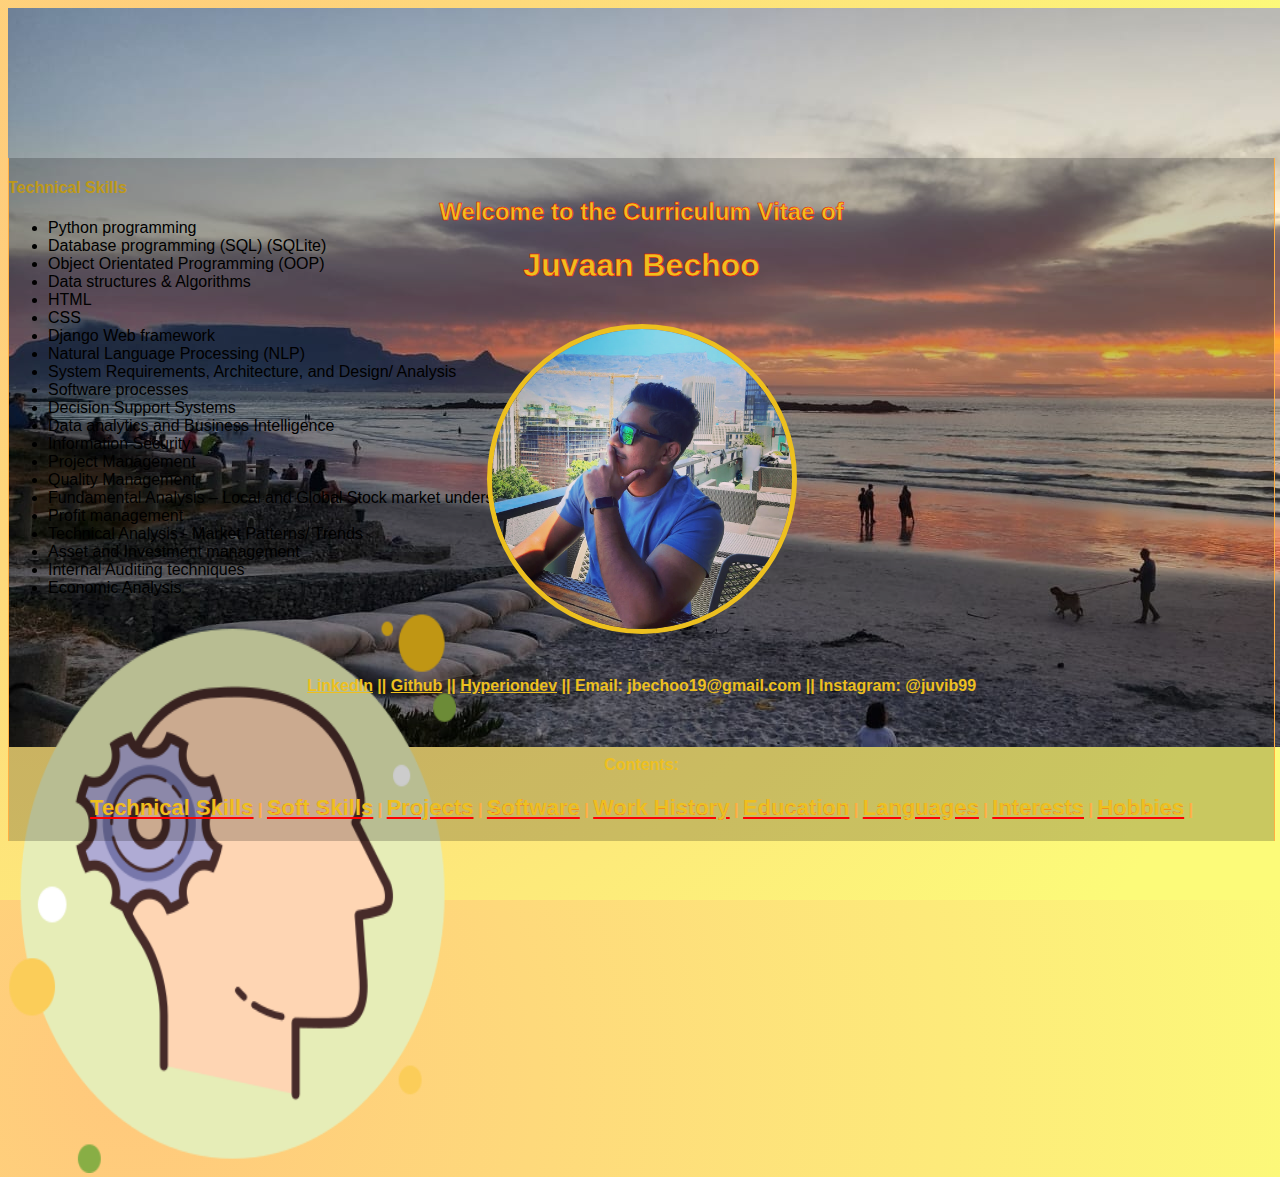
<file: index.html>
<!DOCTYPE html>
<html lang="en">

<head>
    <meta charset="UTF-8">
    <meta name="viewport" content="width=device-width, initial-scale=1">
    <title>CV of Juvaan Bechoo</title>

    <link href="https://cdn.jsdelivr.net/npm/bootstrap@5.3.2/dist/css/bootstrap.min.css" rel="stylesheet" integrity="sha384-T3c6CoIi6uLrA9TneNEoa7RxnatzjcDSCmG1MXxSR1GAsXEV/Dwwykc2MPK8M2HN" crossorigin="anonymous">

    <link rel="stylesheet" href="istyle.css">
</head>

<body>

    <header>
        <div class="container-fluid p-0">
            <div class="row">
                <div class="col-md-12 position-relative">
                    <div class="bg-image" style="max-height: 150px;">
                        <img src="table.jpg" alt="bg-image" class="img-fluid w-100">
                    </div>
                    
                    <div class="bg-text position-absolute top-0 start-50 translate-middle-x text-center text-white">
                        <h2 id="theHeading">Welcome to the Curriculum Vitae of</h2>
                        <h1>Juvaan Bechoo</h1>
                        <br>
                        
                            
                        <div class="my-image">
                            <img src="JB3.jpg" alt="my-image" style="width: 300px; height: 250;">
                        </div>

                        <br><br>
                        
                        <h4 style="color: #edc01f;">
                            <a href="https://www.linkedin.com/in/juvaan-bechoo-3979a6182" target="_blank" style="color: #edc01f;">LinkedIn</a> || 
                            <a href="https://github.com/JuviB" target="_blank" style="color: #edc01f;">Github</a> || 
                            <a href="https://www.hyperiondev.com/portfolio/JB23060009000/" target="_blank" style="color: #edc01f;">Hyperiondev</a> || 
                            <strong>Email:</strong> jbechoo19@gmail.com || <strong>Instagram:</strong> @juvib99</a></h4>
                        <br>
                        

                        <h4>Contents:</h4>
                        <nav>
                            <a href="#technicalskills">Technical Skills</a> |
                            <a href="#softskills">Soft Skills</a> |
                            <a href="#projects">Projects</a> |
                            <a href="#software">Software</a> |
                            <a href="#workhistory">Work History</a> |
                            <a href="#education">Education</a> |
                            <a href="#languages">Languages</a> |
                            <a href="#interests">Interests</a> |
                            <a href="#hobbies">Hobbies</a> |
                        </nav>
                    </div>
                </div>
            </div>
        </div>
    </header>

<main>  
    <div class="row">
        <div class="col-md-7">
            <h4>Technical Skills</h4>

            <p>
                <ul>
                    <li>Python programming</li>
                    <li>Database programming (SQL) (SQLite)</li>
                    <li>Object Orientated Programming (OOP)</li>
                    <li>Data structures & Algorithms</li>
                    <li>HTML</li>
                    <li>CSS</li>
                    <li>Django Web framework</li>
                    <li>Natural Language Processing (NLP)</li>
                    <li>System Requirements, Architecture, and Design/ Analysis</li>
                    <li>Software processes</li>
                    <li>Decision Support Systems</li>
                    <li>Data analytics and Business Intelligence</li>
                    <li>Information Security</li>
                    <li>Project Management</li>
                    <li>Quality Management</li>
                    <li>Fundamental Analysis – Local and Global Stock market understanding</li>
                    <li>Profit management</li>
                    <li>Technical Analysis - Market Patterns/ Trends</li>
                    <li>Asset and Investment management</li>
                    <li>Internal Auditing techniques</li>
                    <li>Economic Analysis</li>
                </ul>
            </p>
        </div>
    
        <div class="col-md-5">
            <img id="technical"
            src="technical.png" alt="technical" width="448" height="560">
        </div>
    </div>

</main>

</body>

</html>
</file>
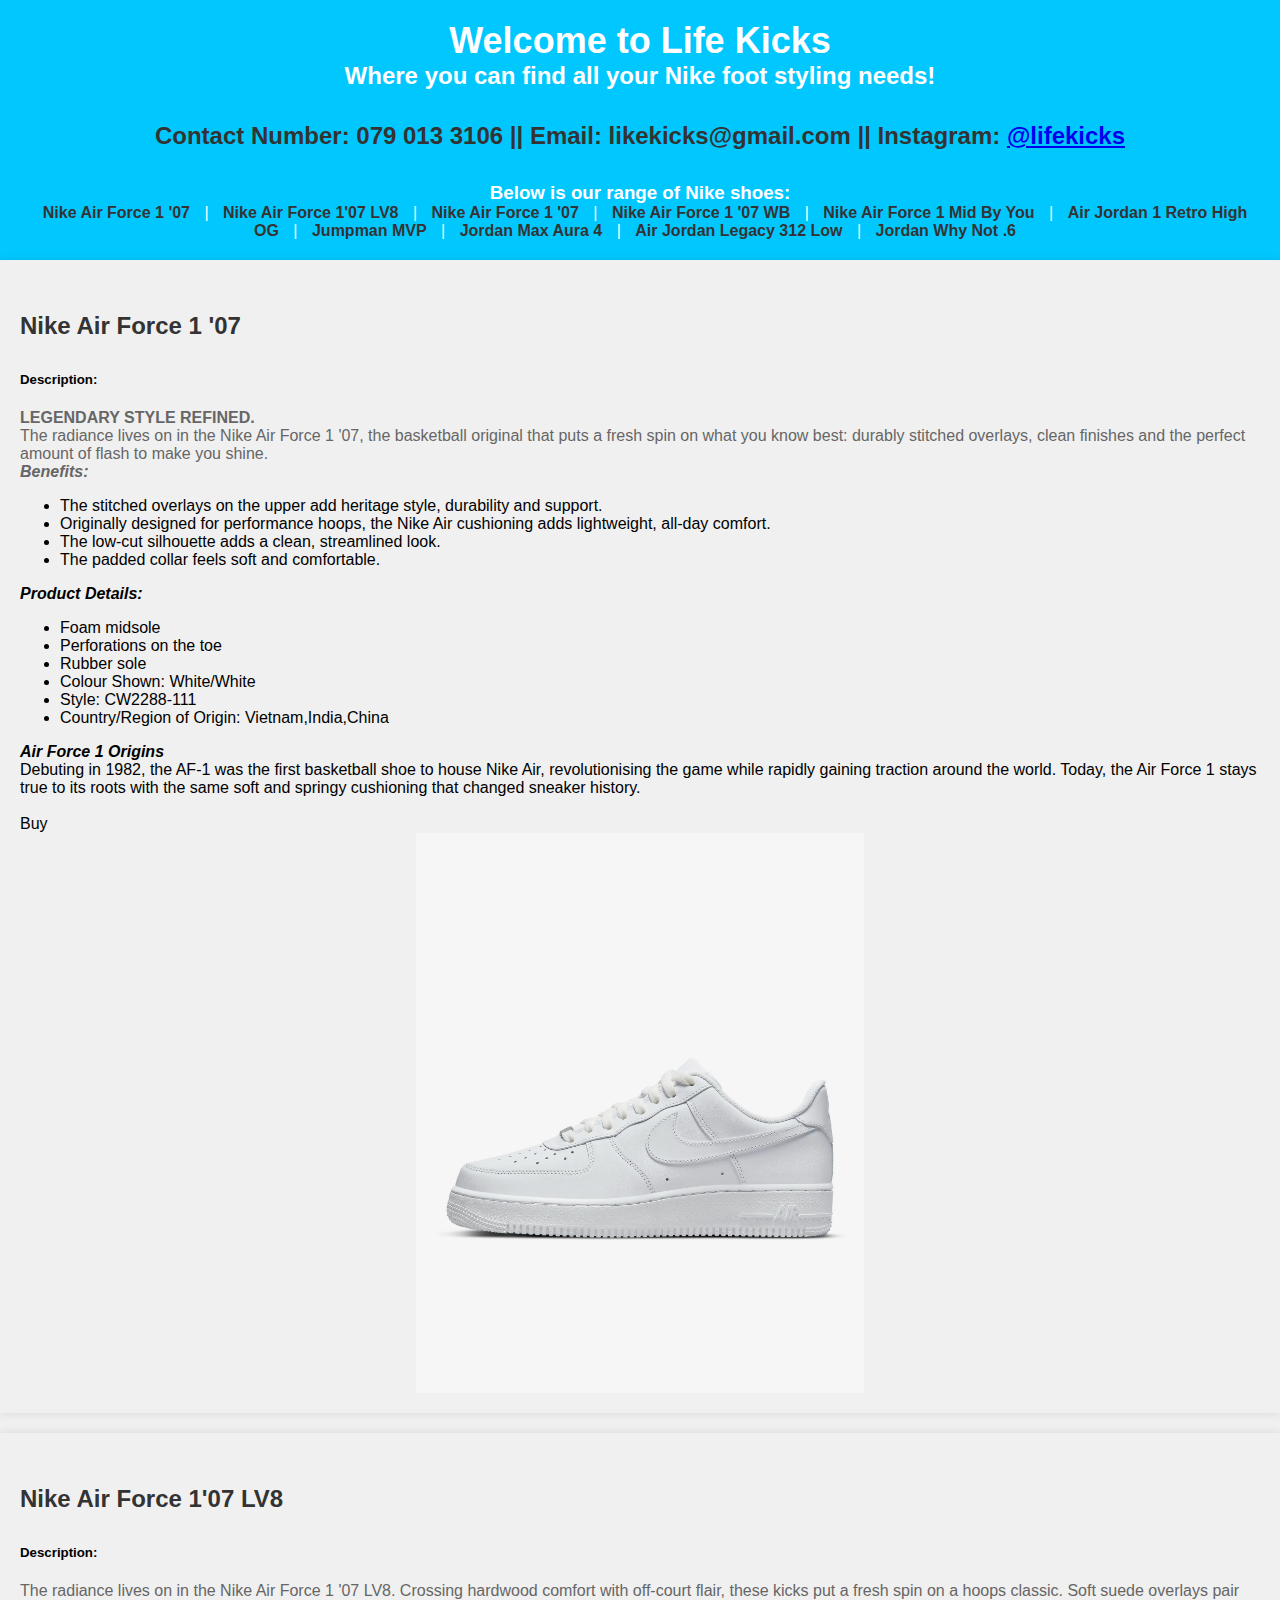
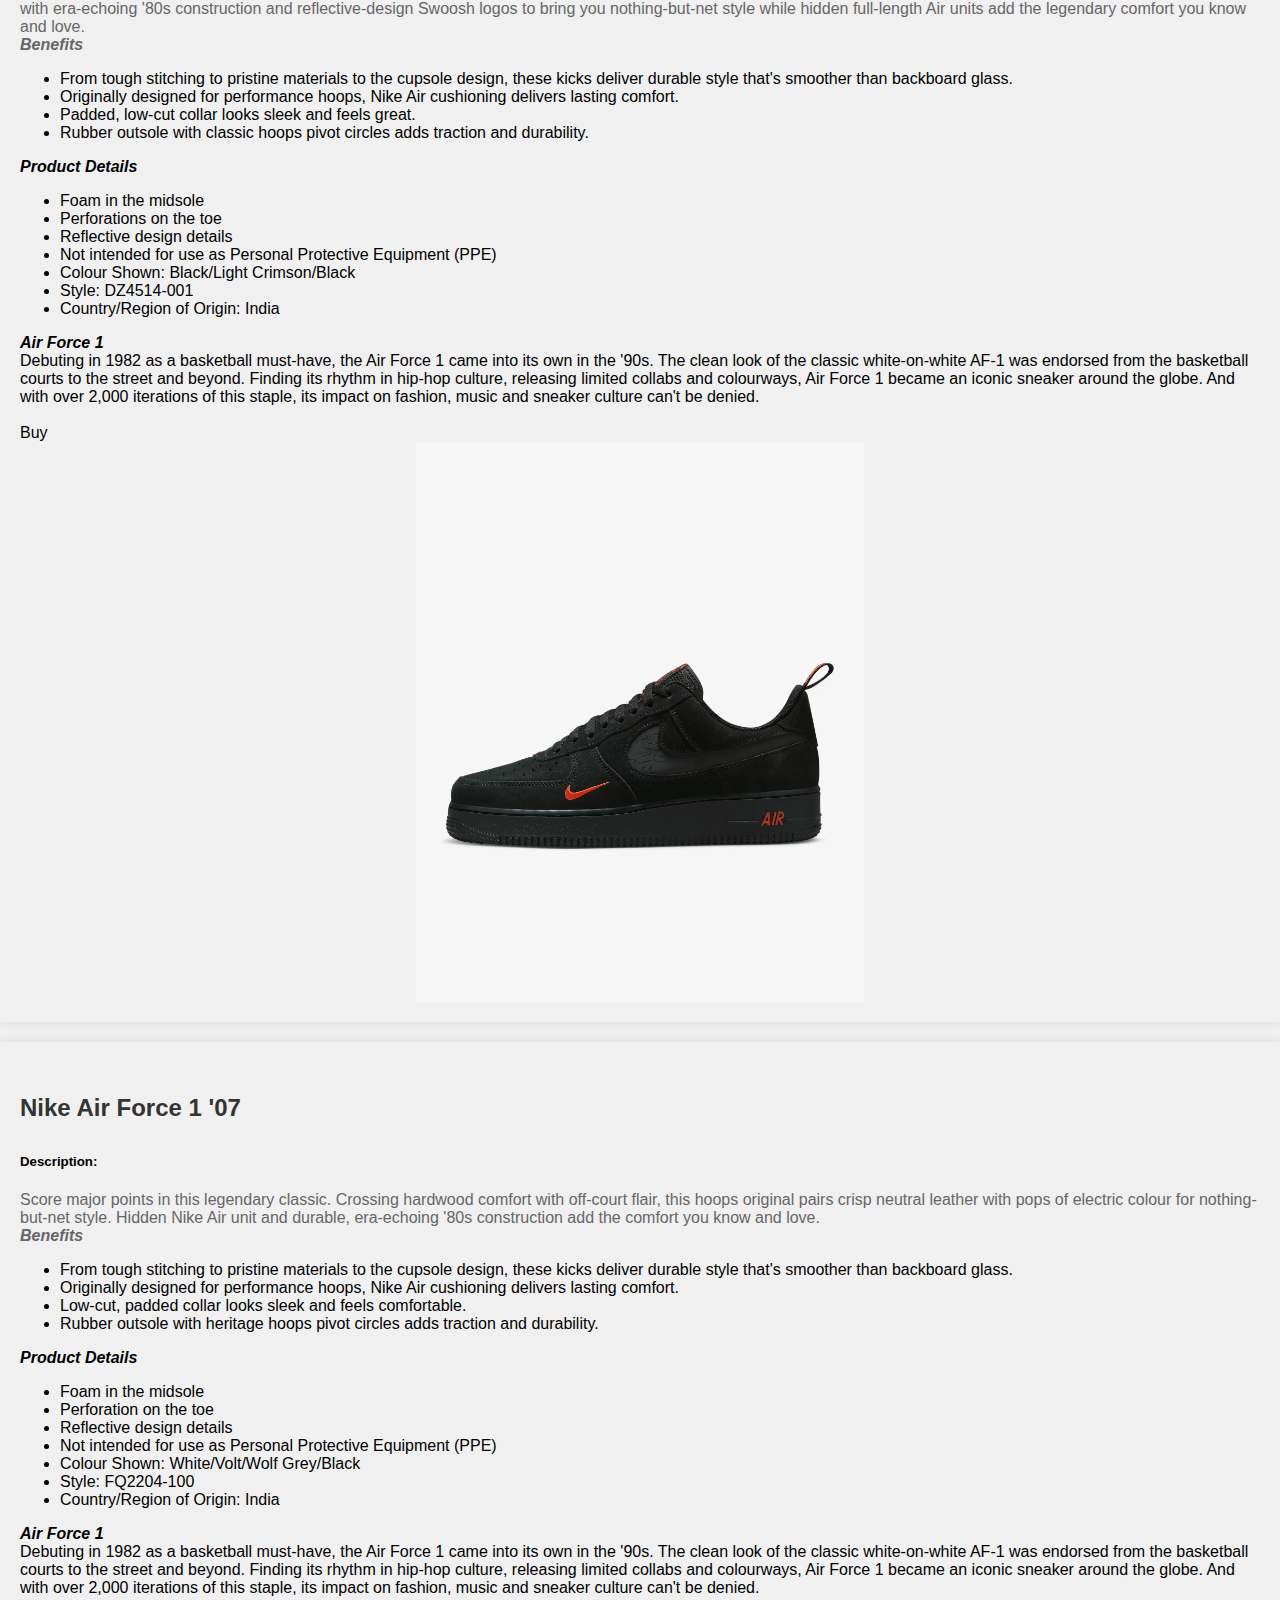
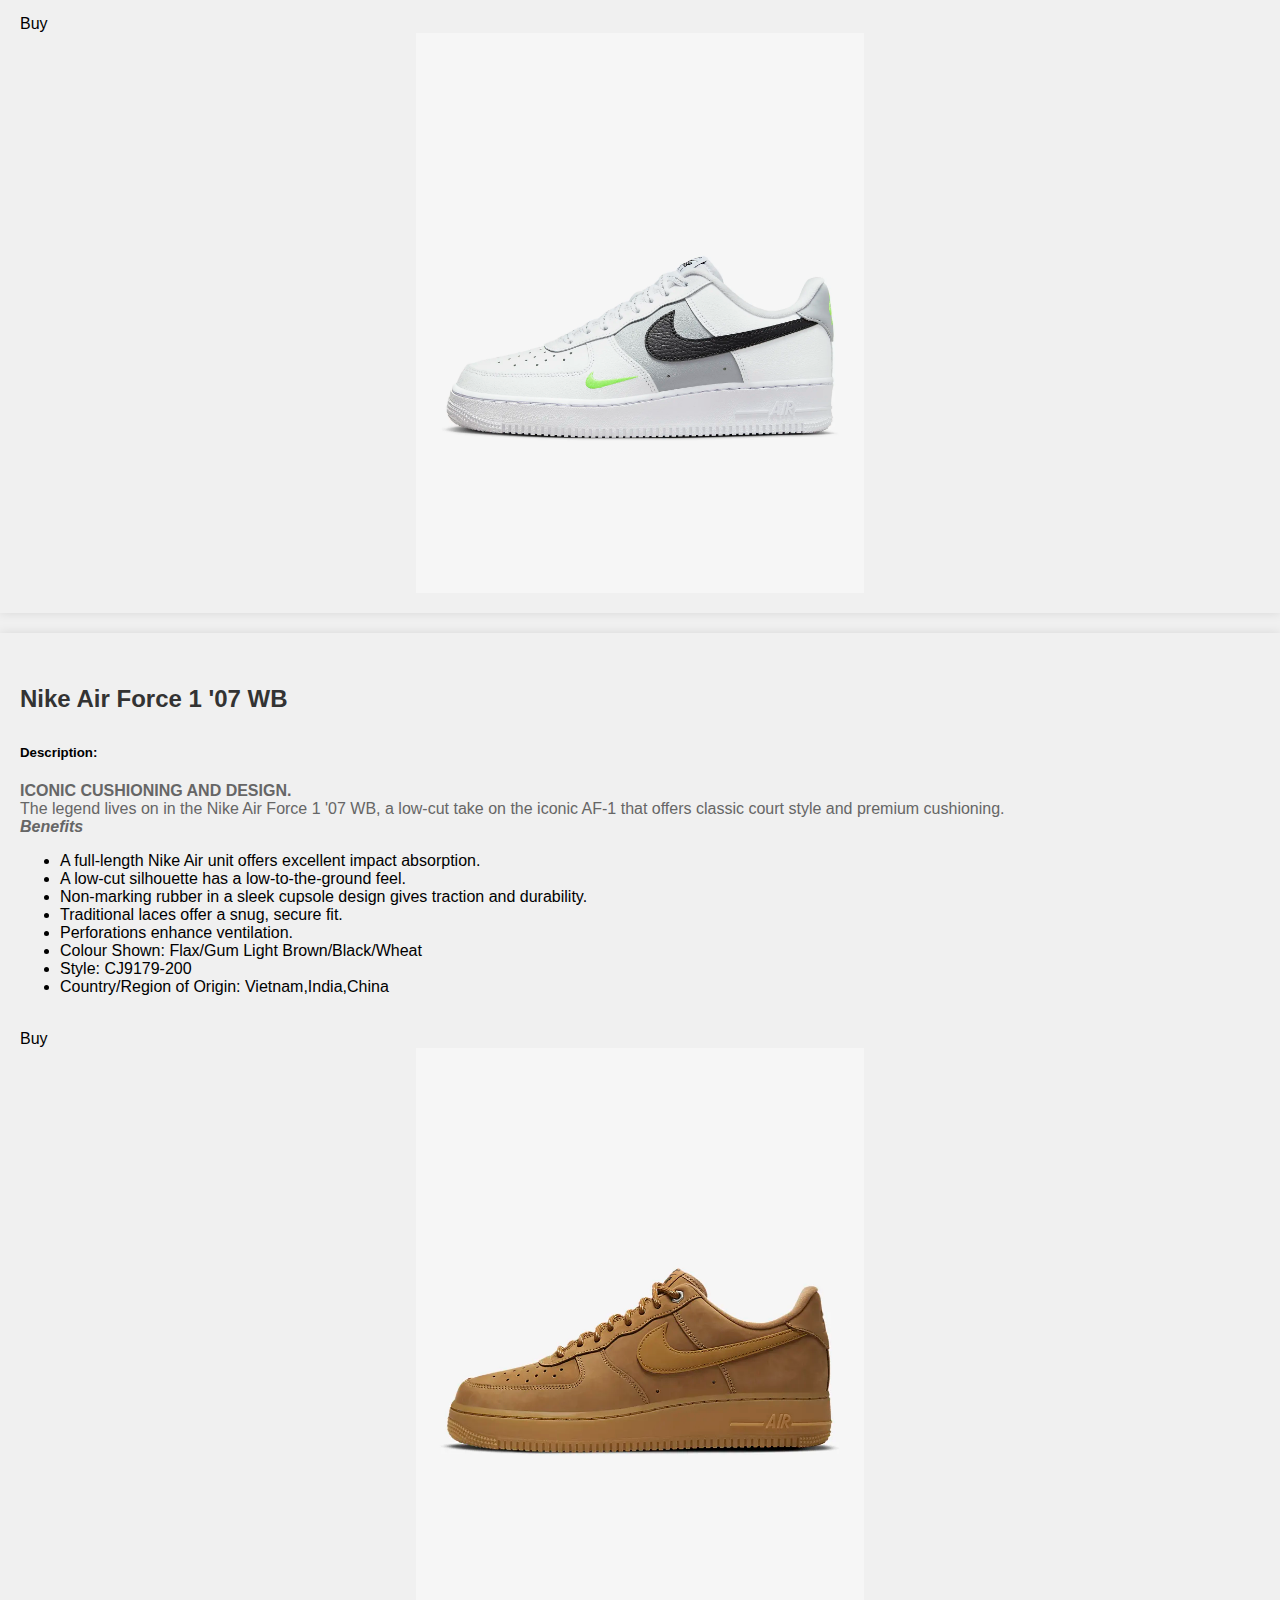
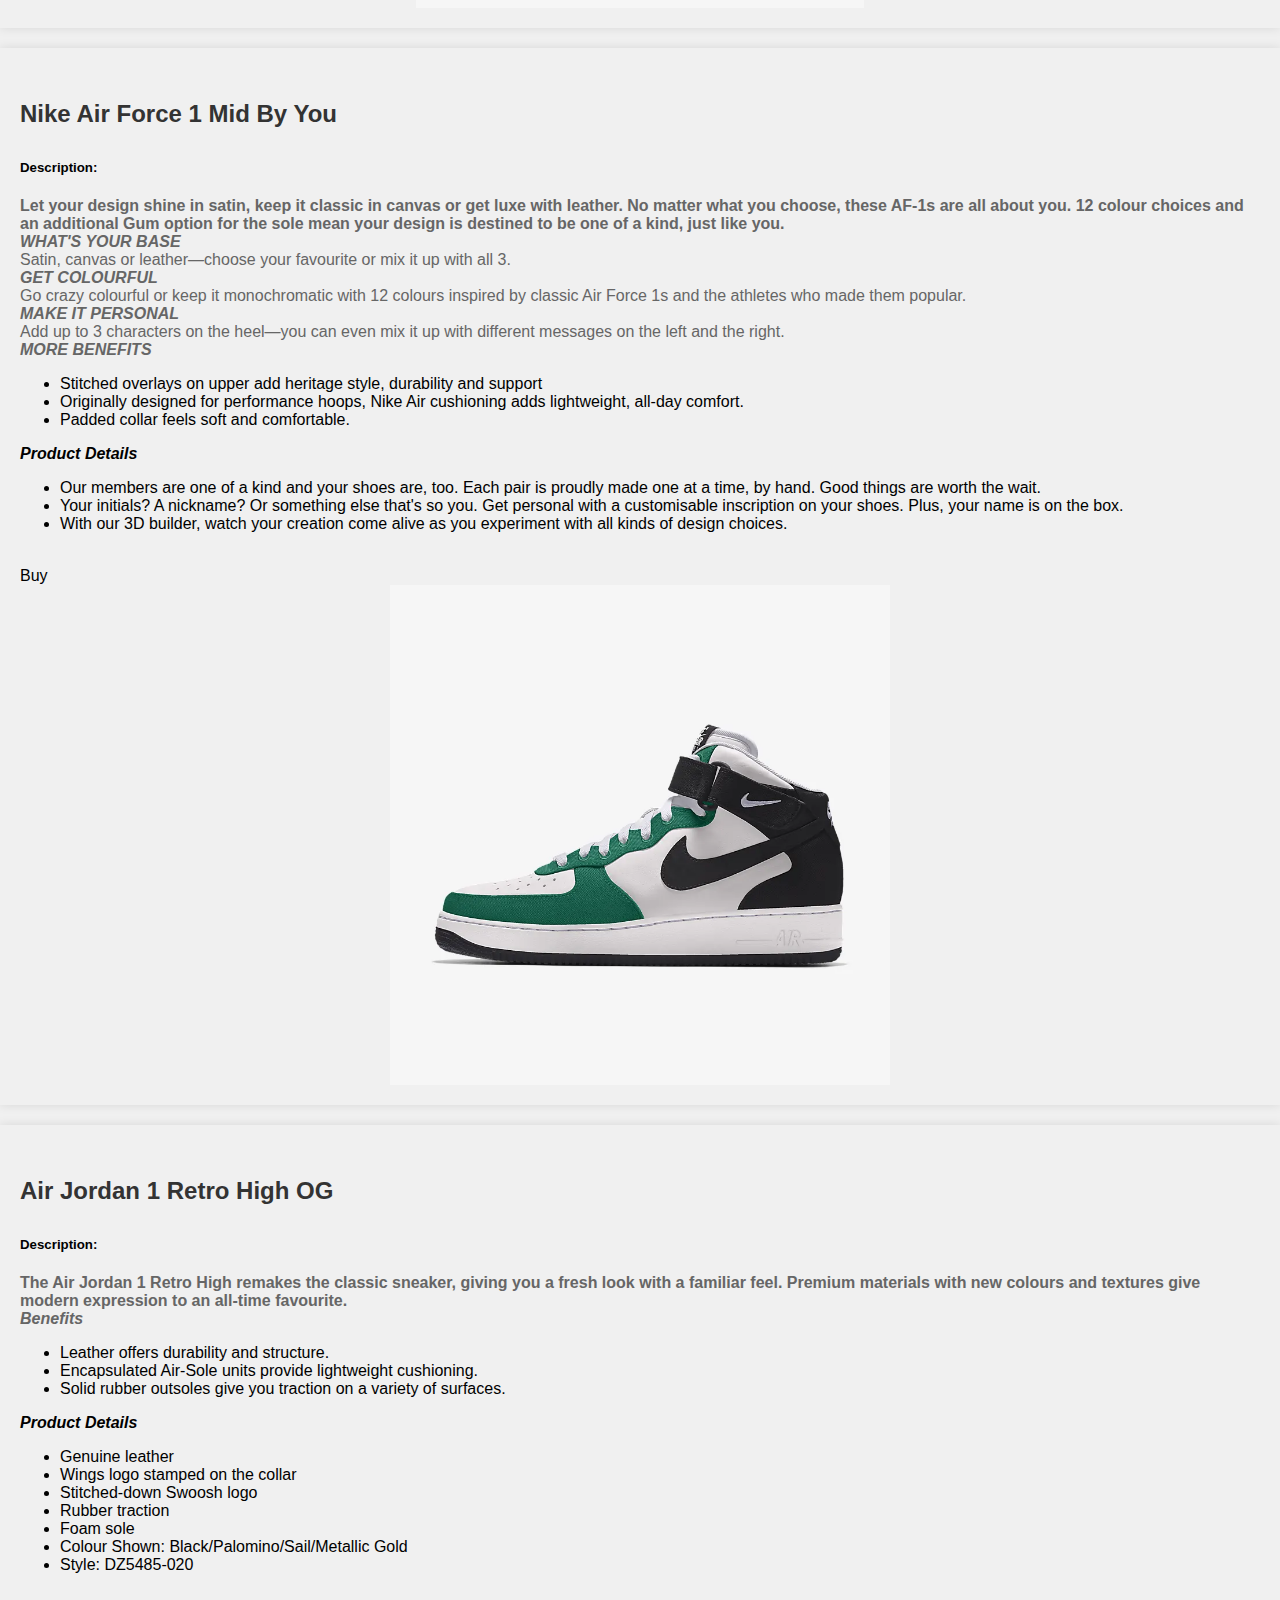
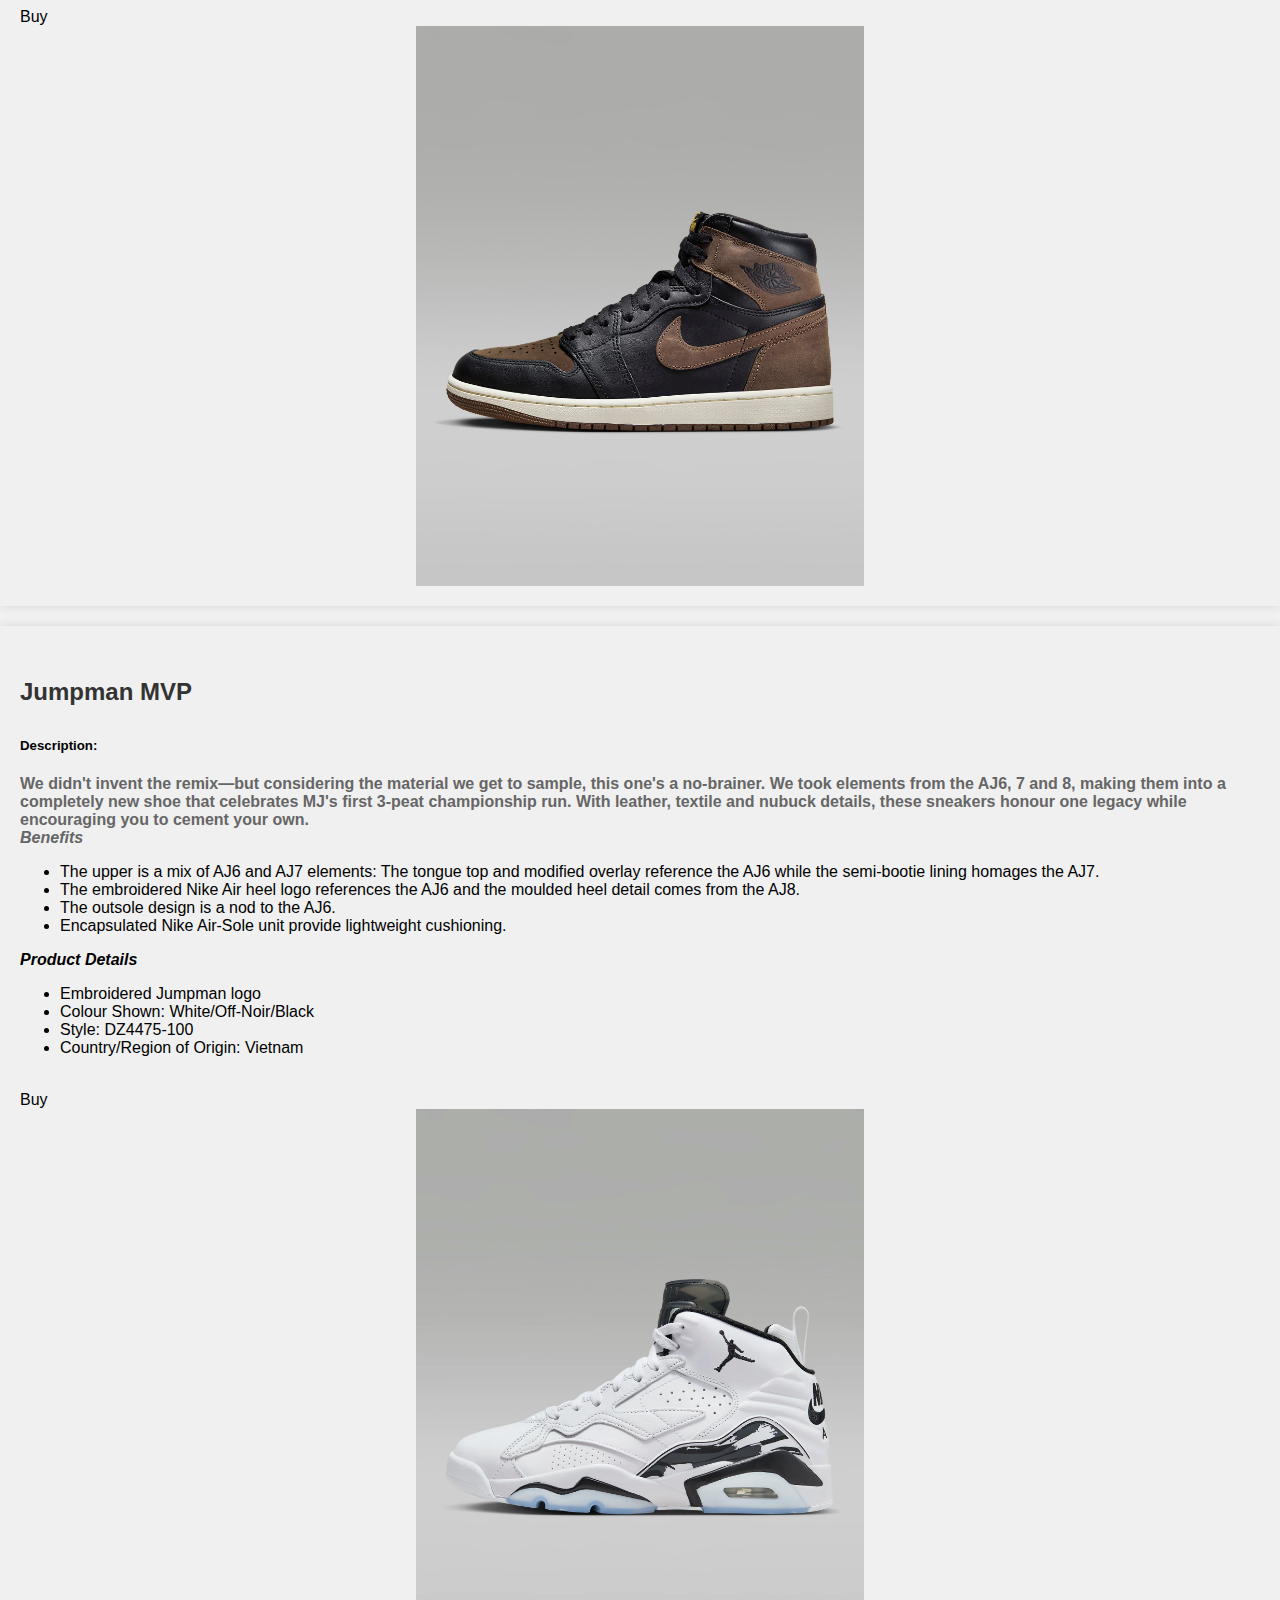
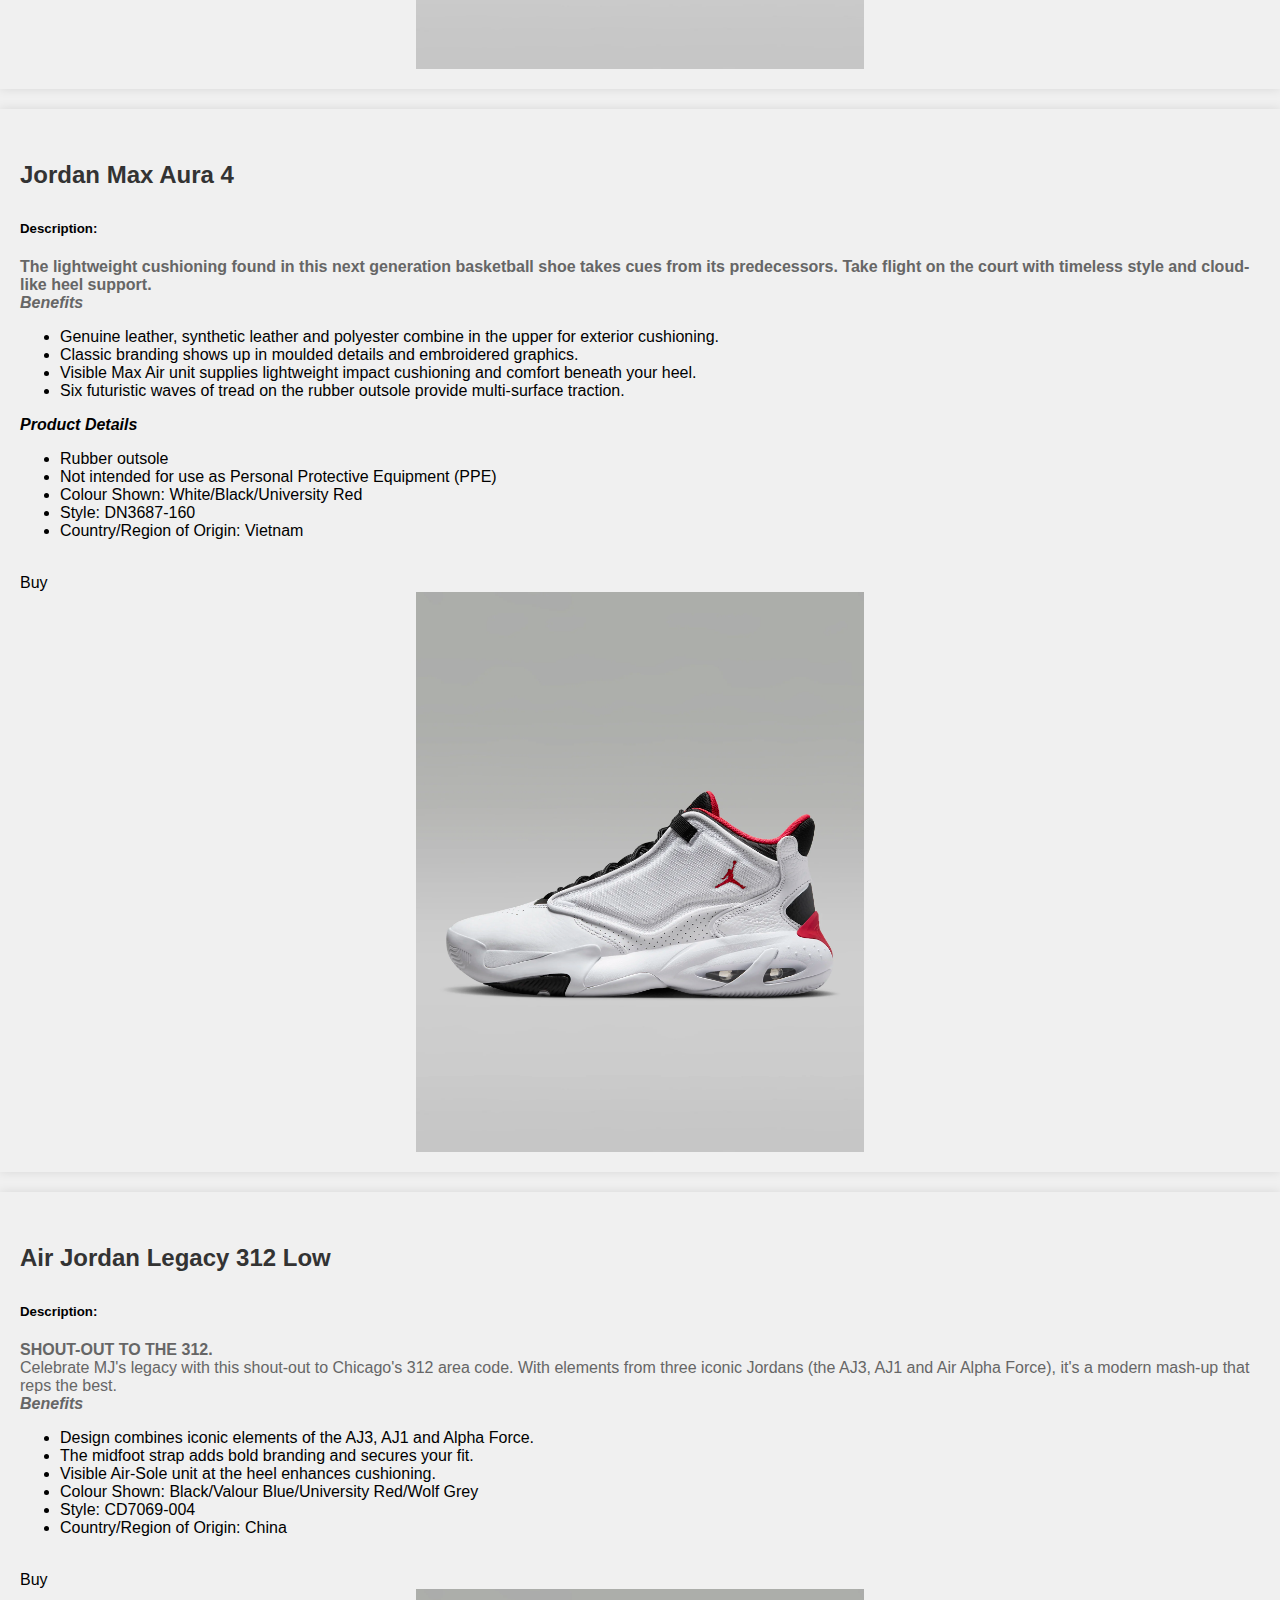
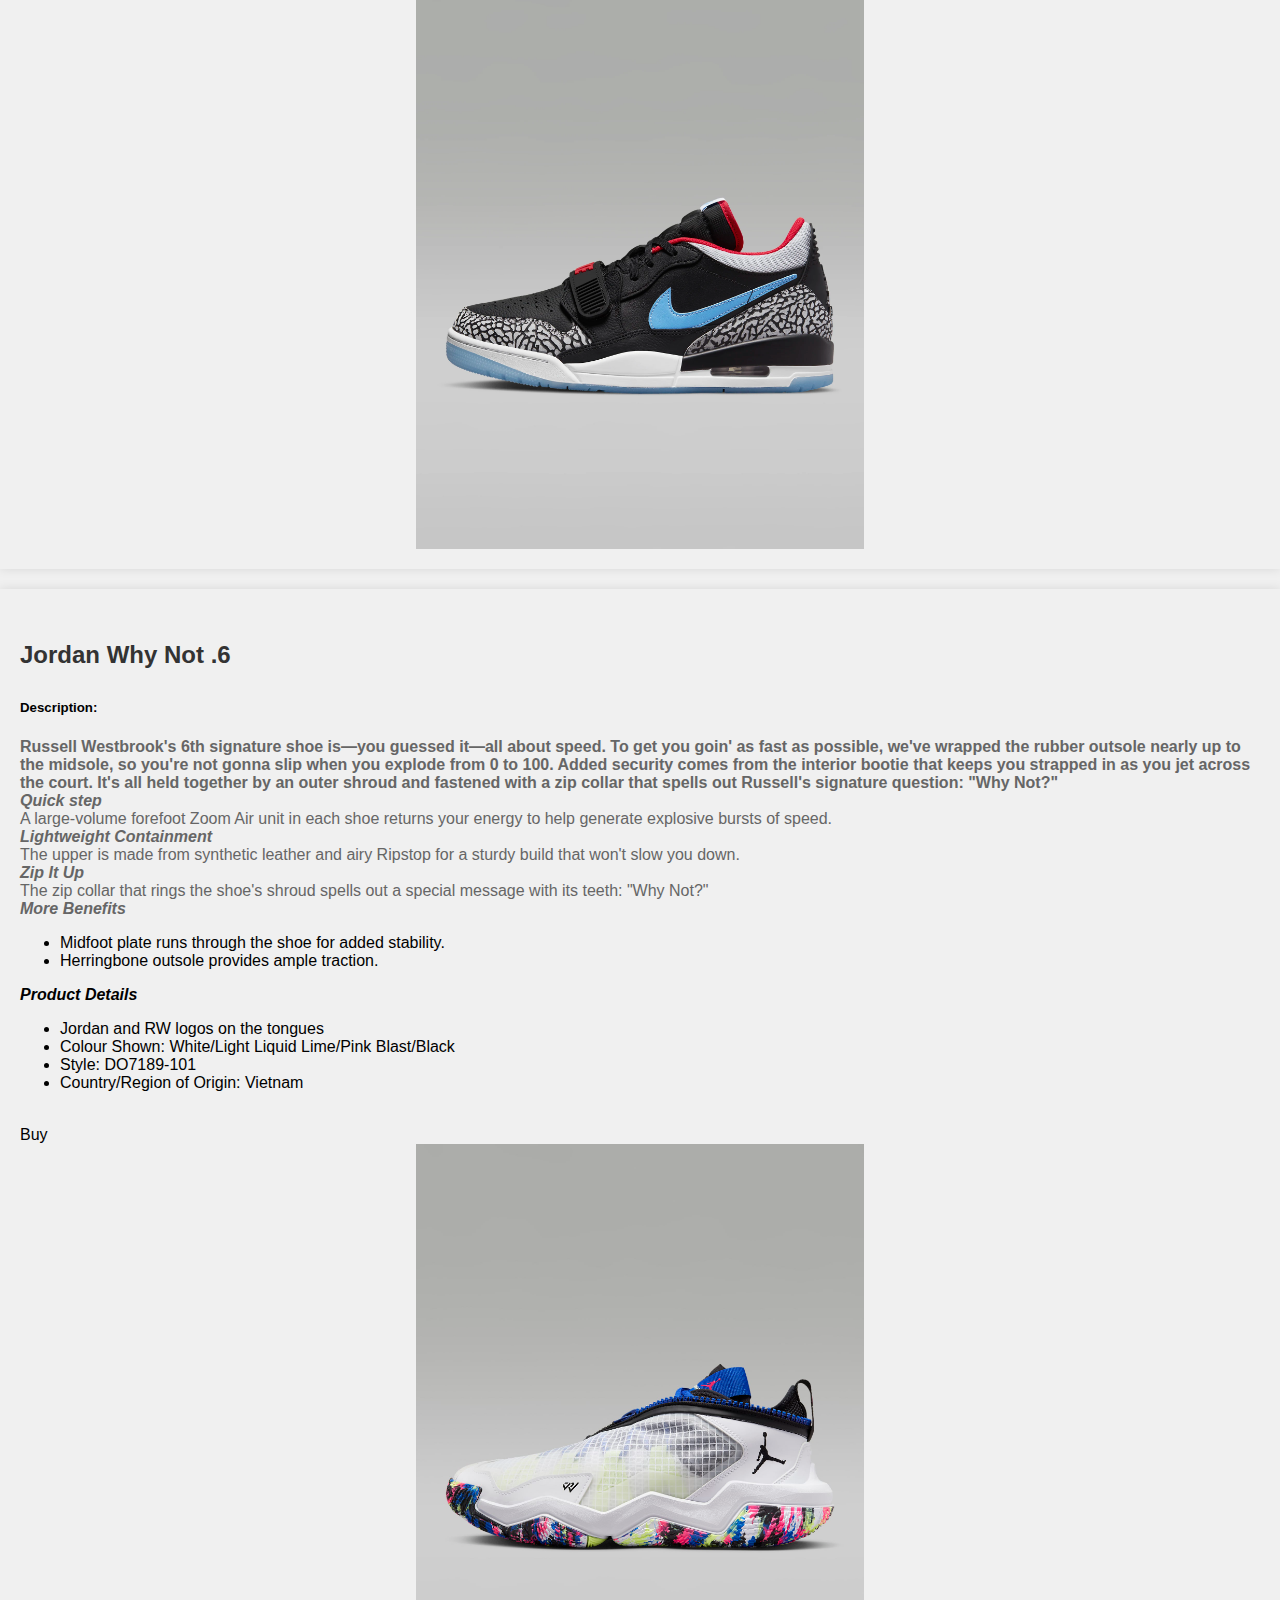
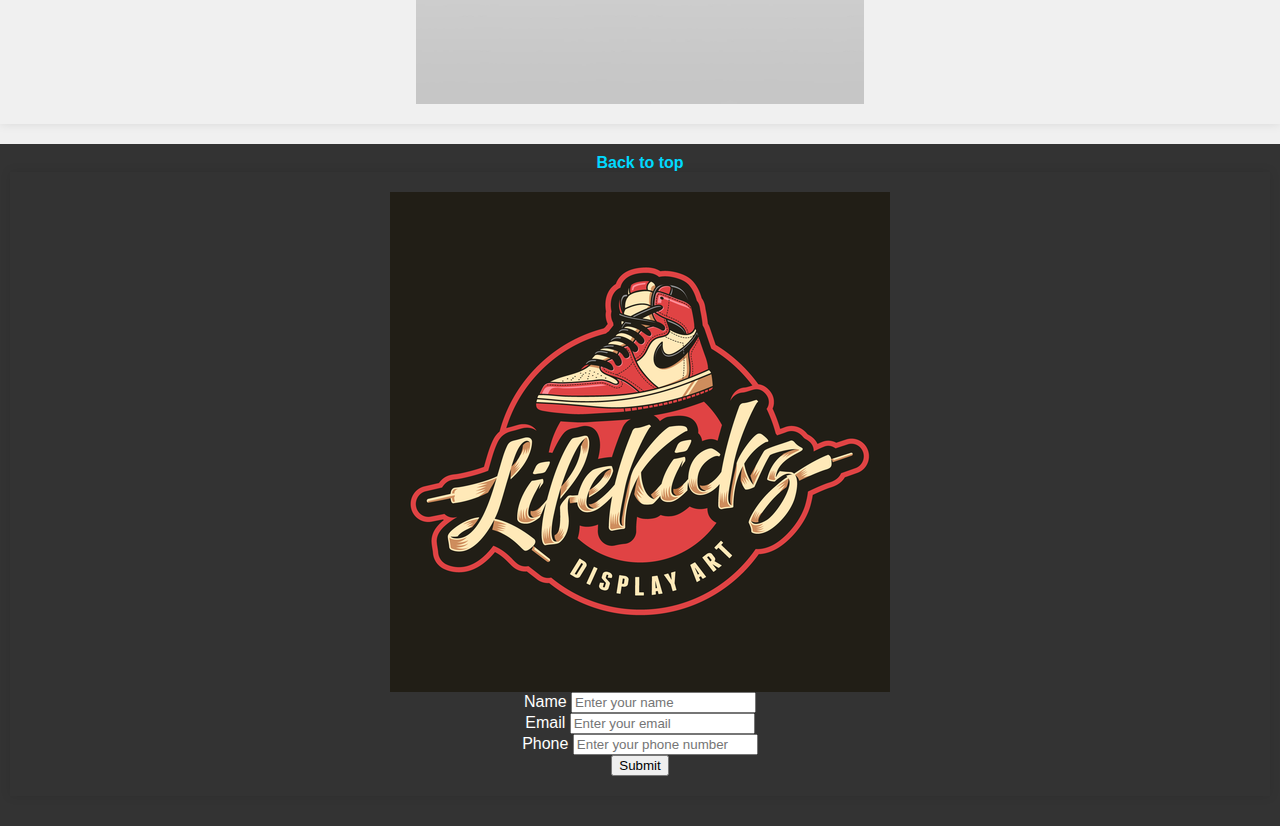
<file: Shoe shop/online_shop.html>
<!DOCTYPE html>

<html>

<head>
    <meta charset="UTF-8">

    <title>Life Kicks</title>

    <link href="https://cdn.jsdelivr.net/npm/bootstrap@5.3.2/dist/css/bootstrap.min.css" rel="stylesheet" integrity="sha384-T3c6CoIi6uLrA9TneNEoa7RxnatzjcDSCmG1MXxSR1GAsXEV/Dwwykc2MPK8M2HN" crossorigin="anonymous">
    
    <link rel="stylesheet" href="mystyle.css">
</head>

<body>

    <header>
        <h1 id="theHeading">Welcome to Life Kicks</h1>

        <h2>Where you can find all your Nike foot styling needs!</h2>
        
        <h4><strong>Contact Number:</strong> 079 013 3106 || <strong>Email:</strong> likekicks@gmail.com || <strong>Instagram:</strong> <a href="https://www.instagram.com/accounts/login/?hl=en" target="_blank" > @lifekicks </a></h4>
        
        <h3>Below is our range of Nike shoes:</h3>

        <nav>
            <a href="#airforce1">Nike Air Force 1 '07</a> |
            <a href="#airforce2">Nike Air Force 1'07 LV8</a> |
            <a href="#airforce3">Nike Air Force 1 '07</a> |
            <a href="#airforce4">Nike Air Force 1 '07 WB</a> |
            <a href="#airforce5">Nike Air Force 1 Mid By You</a> |
            <a href="#jordans1">Air Jordan 1 Retro High OG</a> |
            <a href="#jordans2">Jumpman MVP</a> |
            <a href="#jordans3">Jordan Max Aura 4</a> |
            <a href="#jordans4">Air Jordan Legacy 312 Low</a> |
            <a href="#jordans5">Jordan Why Not .6</a>
        </nav>

    </header>

    <main>
    <div class="row">
        <div class="col-md-7">
            <h4>Nike Air Force 1 '07</h4>

            <h5>Description:</h5>

            <p>
                <b>LEGENDARY STYLE REFINED.</b>
                <br>
                The radiance lives on in the Nike Air Force 1 '07, the basketball original that puts a fresh spin on what you know best: durably stitched overlays, clean finishes and the perfect amount of flash to make you shine.
                <br>

                <b><em>Benefits:</em></b>
                <ul>
                    <li>The stitched overlays on the upper add heritage style, durability and support.</li>
                    <li>Originally designed for performance hoops, the Nike Air cushioning adds lightweight, all-day comfort.</li>
                    <li>The low-cut silhouette adds a clean, streamlined look.</li>
                    <li>The padded collar feels soft and comfortable.</li>
                </ul>
                
                <b><em>Product Details:</em></b>
                <ul>
                    <li>Foam midsole</li>
                    <li>Perforations on the toe</li>
                    <li>Rubber sole</li>
                    <li>Colour Shown: White/White</li>
                    <li>Style: CW2288-111</li>
                    <li>Country/Region of Origin: Vietnam,India,China</li>
                </ul>

                <b><em>Air Force 1 Origins</em></b>
                <br>
                Debuting in 1982, the AF-1 was the first basketball shoe to house Nike Air, revolutionising the game while rapidly gaining traction around the world. Today, the Air Force 1 stays true to its roots with the same soft and springy cushioning that changed sneaker history.
            </p>

            <br>
            <a class="btn btn-primary btn-block buy-button">Buy </a>
        </div>
        
        <div class="col-md-5">
            <img id="airforce1"
            src="Nike Air Force 1'07.jpg" alt="airforce1" width="448" height="560">
        </div>
    </div>

    <div class="row">
        <div class="col-md-7">
            <h4>Nike Air Force 1'07 LV8</h4>

            <h5>Description:</h5>

            <p>
                The radiance lives on in the Nike Air Force 1 '07 LV8. Crossing hardwood comfort with off-court flair, these kicks put a fresh spin on a hoops classic. Soft suede overlays pair with era-echoing '80s construction and reflective-design Swoosh logos to bring you nothing-but-net style while hidden full-length Air units add the legendary comfort you know and love.
                <br>

                <b><em>Benefits</em></b>
                <ul>
                    <li>From tough stitching to pristine materials to the cupsole design, these kicks deliver durable style that's smoother than backboard glass.</li>
                    <li>Originally designed for performance hoops, Nike Air cushioning delivers lasting comfort.</li>
                    <li>Padded, low-cut collar looks sleek and feels great.</li>
                    <li>Rubber outsole with classic hoops pivot circles adds traction and durability.</li>
                </ul>

                <b><em>Product Details</em></b>
                <ul>
                    <li>Foam in the midsole</li>
                    <li>Perforations on the toe</li>
                    <li>Reflective design details</li>
                    <li>Not intended for use as Personal Protective Equipment (PPE)</li>
                    <li>Colour Shown: Black/Light Crimson/Black</li>
                    <li>Style: DZ4514-001</li>
                    <li>Country/Region of Origin: India</li>
                </ul>
                

                <b><em>Air Force 1</em></b>
                <br>
                Debuting in 1982 as a basketball must-have, the Air Force 1 came into its own in the '90s. The clean look of the classic white-on-white AF-1 was endorsed from the basketball courts to the street and beyond. Finding its rhythm in hip-hop culture, releasing limited collabs and colourways, Air Force 1 became an iconic sneaker around the globe. And with over 2,000 iterations of this staple, its impact on fashion, music and sneaker culture can't be denied.
            </p>

            <br>
            <a class="btn btn-primary btn-block buy-button">Buy </a>
        </div>
    
        <div class="col-md-5">
            <img id="airforce2"
            src="Nike Air Force 1'07 LV8.jpg" alt="airforce2" width="448" height="560">
        </div>
    </div>

    <div class="row">
        <div class="col-md-7">
            <h4>Nike Air Force 1 '07</h4>

            <h5>Description:</h5>
            
            <p>
                Score major points in this legendary classic. Crossing hardwood comfort with off-court flair, this hoops original pairs crisp neutral leather with pops of electric colour for nothing-but-net style. Hidden Nike Air unit and durable, era-echoing '80s construction add the comfort you know and love.
                <br>

                <b><em>Benefits</em></b>
                <ul>
                    <li>From tough stitching to pristine materials to the cupsole design, these kicks deliver durable style that's smoother than backboard glass.</li>
                    <li>Originally designed for performance hoops, Nike Air cushioning delivers lasting comfort.</li>
                    <li>Low-cut, padded collar looks sleek and feels comfortable.</li>
                    <li>Rubber outsole with heritage hoops pivot circles adds traction and durability.</li>
                </ul>
                
                <b><em>Product Details</em></b>
                <ul>
                    <li>Foam in the midsole</li>
                    <li>Perforation on the toe</li>
                    <li>Reflective design details</li>
                    <li>Not intended for use as Personal Protective Equipment (PPE)</li>
                    <li>Colour Shown: White/Volt/Wolf Grey/Black</li>
                    <li>Style: FQ2204-100</li>
                    <li>Country/Region of Origin: India</li>
                </ul>

                <b><em>Air Force 1</em></b>
                <br>
                Debuting in 1982 as a basketball must-have, the Air Force 1 came into its own in the '90s. The clean look of the classic white-on-white AF-1 was endorsed from the basketball courts to the street and beyond. Finding its rhythm in hip-hop culture, releasing limited collabs and colourways, Air Force 1 became an iconic sneaker around the globe. And with over 2,000 iterations of this staple, its impact on fashion, music and sneaker culture can't be denied.
            </p>

            <br>
            <a class="btn btn-primary btn-block buy-button">Buy </a>
        </div>
    
        <div class="col-md-5">
            <img id="airforce3"
            src="Nike Air Force 1 '07.jpg" alt="airforce3" width="448" height="560">
        </div>
    </div>

    <div class="row">
        <div class="col-md-7">
            <h4>Nike Air Force 1 '07 WB</h4>

            <h5>Description:</h5>
            
            <p>
                <b>ICONIC CUSHIONING AND DESIGN.</b>
                <br>
                The legend lives on in the Nike Air Force 1 '07 WB, a low-cut take on the iconic AF-1 that offers classic court style and premium cushioning.
                <br>

                <b><em>Benefits</em></b>
                <ul>
                    <li>A full-length Nike Air unit offers excellent impact absorption.</li>
                    <li>A low-cut silhouette has a low-to-the-ground feel.</li>
                    <li>Non-marking rubber in a sleek cupsole design gives traction and durability.</li>
                    <li>Traditional laces offer a snug, secure fit.</li>
                    <li>Perforations enhance ventilation.</li>
                    <li>Colour Shown: Flax/Gum Light Brown/Black/Wheat</li>
                    <li>Style: CJ9179-200</li>
                    <li>Country/Region of Origin: Vietnam,India,China</li>
                </ul>
            </p>

            <br>
            <a class="btn btn-primary btn-block buy-button">Buy </a>
        </div>
    
        <div class="col-md-5">
            <img id="airforce4"
            src="Nike Air Force 1 '07 WB.jpg" alt="airforce4" width="448" height="560">
        </div>
    </div>
    
    <div class="row">
        <div class="col-md-7">
            <h4>Nike Air Force 1 Mid By You</h4>

            <h5>Description:</h5>
            
            <p>
                <b>Let your design shine in satin, keep it classic in canvas or get luxe with leather. No matter what you choose, these AF-1s are all about you. 12 colour choices and an additional Gum option for the sole mean your design is destined to be one of a kind, just like you.</b>
                <br>

                <b><em>WHAT'S YOUR BASE</em></b>
                <br>
                Satin, canvas or leather—choose your favourite or mix it up with all 3.
                <br>

                <b><em>GET COLOURFUL</em></b>
                <br>
                Go crazy colourful or keep it monochromatic with 12 colours inspired by classic Air Force 1s and the athletes who made them popular.
                <br>
                <b><em>MAKE IT PERSONAL</em></b>
                <br>
                Add up to 3 characters on the heel—you can even mix it up with different messages on the left and the right.
                <br>
                <b><em>MORE BENEFITS</em></b>
                <ul>
                    <li>Stitched overlays on upper add heritage style, durability and support</li>
                    <li>Originally designed for performance hoops, Nike Air cushioning adds lightweight, all-day comfort.</li>
                    <li>Padded collar feels soft and comfortable.</li>
                </ul>
                
                <b><em>Product Details</em></b>
                <ul>
                    <li>Our members are one of a kind and your shoes are, too. Each pair is proudly made one at a time, by hand. Good things are worth the wait.</li>
                    <li>Your initials? A nickname? Or something else that's so you. Get personal with a customisable inscription on your shoes. Plus, your name is on the box.</li>
                    <li>With our 3D builder, watch your creation come alive as you experiment with all kinds of design choices.</li>
                </ul>
            </p>

            <br>
            <a class="btn btn-primary btn-block buy-button">Buy </a>
        </div>
    
        <div class="col-md-5">
            <img id="airforce5"
            src="Nike Air Force 1 Mid By You.jpg" alt="airforce5" width="500" height="500">
        </div>
    </div>

    <div class="row">
        <div class="col-md-7">
            <h4>Air Jordan 1 Retro High OG</h4>

            <h5>Description:</h5>
            
            <p>
                <b>The Air Jordan 1 Retro High remakes the classic sneaker, giving you a fresh look with a familiar feel. Premium materials with new colours and textures give modern expression to an all-time favourite.</b>
                <br>

                <b><em>Benefits</em></b>
                <ul>
                    <li>Leather offers durability and structure.</li>
                    <li>Encapsulated Air-Sole units provide lightweight cushioning.</li>
                    <li>Solid rubber outsoles give you traction on a variety of surfaces.</li>
                </ul>
    
                <b><em>Product Details</em></b>
                <ul>
                    <li>Genuine leather</li>
                    <li>Wings logo stamped on the collar</li>
                    <li>Stitched-down Swoosh logo</li>
                    <li>Rubber traction</li>
                    <li>Foam sole</li>
                    <li>Colour Shown: Black/Palomino/Sail/Metallic Gold</li>
                    <li>Style: DZ5485-020</li>
                </ul>
            </p>

            <br>
            <a class="btn btn-primary btn-block buy-button">Buy </a>
        </div>
    
        <div class="col-md-5">
            <img id="jordans1"
            src="Air Jordan 1 Retro High OG.jpg" alt="jordans1" width="448" height="560">
        </div>
    </div>

    <div class="row">
        <div class="col-md-7">
            <h4>Jumpman MVP</h4>

            <h5>Description:</h5>
            
            <p>
                <b>We didn't invent the remix—but considering the material we get to sample, this one's a no-brainer. We took elements from the AJ6, 7 and 8, making them into a completely new shoe that celebrates MJ's first 3-peat championship run. With leather, textile and nubuck details, these sneakers honour one legacy while encouraging you to cement your own.</b>
                <br>

                <b><em>Benefits</em></b>
                <ul>
                    <li>The upper is a mix of AJ6 and AJ7 elements: The tongue top and modified overlay reference the AJ6 while the semi-bootie lining homages the AJ7.</li>
                    <li>The embroidered Nike Air heel logo references the AJ6 and the moulded heel detail comes from the AJ8.</li>
                    <li>The outsole design is a nod to the AJ6.</li>
                    <li>Encapsulated Nike Air-Sole unit provide lightweight cushioning.</li>
                </ul>

                <b><em>Product Details</em></b>
                <ul>
                    <li>Embroidered Jumpman logo</li>
                    <li>Colour Shown: White/Off-Noir/Black</li>
                    <li>Style: DZ4475-100</li>
                    <li>Country/Region of Origin: Vietnam</li>
                </ul>
            </p>

            <br>
            <a class="btn btn-primary btn-block buy-button">Buy </a>
        </div>
    
        <div class="col-md-5">
            <img id="jordans2"
            src="Jumpman MVP.jpg" alt="jordans2" width="448" height="560">
        </div>
    </div>

    <div class="row">
        <div class="col-md-7">
            <h4>Jordan Max Aura 4</h4>

            <h5>Description:</h5>
            
            <p>
                <b>The lightweight cushioning found in this next generation basketball shoe takes cues from its predecessors. Take flight on the court with timeless style and cloud-like heel support.</b>
                <br>

                <b><em>Benefits</em></b>
                <ul>
                    <li>Genuine leather, synthetic leather and polyester combine in the upper for exterior cushioning.</li>
                    <li>Classic branding shows up in moulded details and embroidered graphics.</li>
                    <li>Visible Max Air unit supplies lightweight impact cushioning and comfort beneath your heel.</li>
                    <li>Six futuristic waves of tread on the rubber outsole provide multi-surface traction.</li>
                </ul>

                <b><em>Product Details</em></b>
                <ul>
                    <li>Rubber outsole</li>
                    <li>Not intended for use as Personal Protective Equipment (PPE)</li>
                    <li>Colour Shown: White/Black/University Red</li>
                    <li>Style: DN3687-160</li>
                    <li>Country/Region of Origin: Vietnam</li>
                </ul>
            </p>

            <br>
            <a class="btn btn-primary btn-block buy-button">Buy </a>
        </div>
    
        <div class="col-md-5">
            <img id="jordans3"
            src="Jordan Max Aura 4.jpg" alt="jordans3" width="448" height="560">
        </div>
    </div>

    <div class="row">
        <div class="col-md-7">
            <h4>Air Jordan Legacy 312 Low</h4>

            <h5>Description:</h5>
            
            <p>
                <b>SHOUT-OUT TO THE 312.</b>
                <br>
                Celebrate MJ's legacy with this shout-out to Chicago's 312 area code. With elements from three iconic Jordans (the AJ3, AJ1 and Air Alpha Force), it's a modern mash-up that reps the best.
                <br>

                <b><em>Benefits</em></b>
                <ul>
                    <li>Design combines iconic elements of the AJ3, AJ1 and Alpha Force.</li>
                    <li>The midfoot strap adds bold branding and secures your fit.</li>
                    <li>Visible Air-Sole unit at the heel enhances cushioning.</li>
                    <li>Colour Shown: Black/Valour Blue/University Red/Wolf Grey</li>
                    <li>Style: CD7069-004</li>
                    <li>Country/Region of Origin: China</li>
                </ul>
            </p>

            <br>
            <a class="btn btn-primary btn-block buy-button">Buy </a>
        </div>
    
        <div class="col-md-5">
            <img id="jordans4"
            src="Air Jordan Legacy 312 Low.jpg" alt="jordans4" width="448" height="560">
        </div>
    </div>

    <div class="row">
        <div class="col-md-7">
            <h4>Jordan Why Not .6</h4>

            <h5>Description:</h5>
            
            <p>
                <b>Russell Westbrook's 6th signature shoe is—you guessed it—all about speed. To get you goin' as fast as possible, we've wrapped the rubber outsole nearly up to the midsole, so you're not gonna slip when you explode from 0 to 100. Added security comes from the interior bootie that keeps you strapped in as you jet across the court. It's all held together by an outer shroud and fastened with a zip collar that spells out Russell's signature question: "Why Not?"</b>
                <br>

                <b><em>Quick step</em></b>
                <br>
                A large-volume forefoot Zoom Air unit in each shoe returns your energy to help generate explosive bursts of speed.
                <br>

                <b><em>Lightweight Containment</em></b>
                <br>
                The upper is made from synthetic leather and airy Ripstop for a sturdy build that won't slow you down.
                <br>

                <b><em>Zip It Up</em></b>
                <br>
                The zip collar that rings the shoe's shroud spells out a special message with its teeth: "Why Not?"
                <br>

                <b><em>More Benefits</em></b>
                <ul>
                    <li>Midfoot plate runs through the shoe for added stability.</li>
                    <li>Herringbone outsole provides ample traction.</li>
                </ul>

                <b><em>Product Details</em></b>
                <ul>
                    <li>Jordan and RW logos on the tongues</li>
                    <li>Colour Shown: White/Light Liquid Lime/Pink Blast/Black</li>
                    <li>Style: DO7189-101</li>
                    <li>Country/Region of Origin: Vietnam</li>
                </ul>
            </p>

            <br>
            <a class="btn btn-primary btn-block buy-button">Buy </a>
        </div>

        <div class="col-md-5">
            <img id="jordans5"
            src="Jordan Why Not .6.jpg" alt="jordans5" width="448" height="560">
        </div>
    </div>
    </main>

    <footer>
        <a href="#theHeading">Back to top</a>

        <div class="container">

            <div class="row">
                <div class="col-md-6">
                    <img src="company-logo.png" alt="Company Logo">
                </div>

                <div class="col-md-6">
                    <form>

                        <div class="form-group">
                            <label for="customerName">Name</label>
                            <input type="text" class="form-control" id="customerName" placeholder="Enter your name">
                        </div>

                        <div class="form-group">
                            <label for="customerEmail">Email</label>
                            <input type="email" class="form-control" id="customerEmail" placeholder="Enter your email">
                        </div>

                        <div class="form-group">
                            <label for="customerPhone">Phone</label>
                            <input type="tel" class="form-control" id="customerPhone" placeholder="Enter your phone number">
                        </div>

                        <button type="submit" class="btn btn-primary">Submit</button>
                    </form>

                </div>

            </div>

        </div>

    </footer>
    
</body>

</html>
</file>
<file: istyle.css>
body, html {
    height: 100%;
  }
  
  * {
    box-sizing: border-box;
  }
  body {
	font-family: Inter, sans-serif;
	background: radial-gradient(circle at 10% 20%, rgb(255, 200, 124) 0.1%, rgb(252, 251, 121) 90%);
  }
  
  /* Position text in the middle of the page/image */
  .bg-text {
    background-color: rgb(0,0,0); /* Fallback color */
    background-color: rgba(0,0,0, 0.2); /* Black w/opacity/see-through */
    color: #ffae42;
    font-weight: bold;
    text-decoration-color: #ffae42;
    border: 10px solid #ffae42;
    
    border-width: 0px 1px;
    position: absolute;
    width: 99%;
    padding: 20px;
    text-align: center;
  }

  h4 a {
    color: #e28d25; /* Change this to the desired color for regular links */
}

  h4 {
    color: #edc01f; /* Change this to the desired color for visited links */
}

h2 {
  -webkit-text-stroke-width: 0.5px;
  -webkit-text-stroke-color: rgb(255, 0, 0);
  color: #edc01f;
}

h1 {
  -webkit-text-stroke-width: 0.5px;
  -webkit-text-stroke-color: rgb(255, 0, 0);
  color: #edc01f;
}

nav a {
  -webkit-text-stroke-width: 0.1px;
  -webkit-text-stroke-color: rgb(255, 0, 0);
  color: #edc01f;;
  font-size: 22px;
}

.my-image {
  display: inline-block; /* Ensures the border-radius works properly */
  overflow: hidden; /* Hides overflowing content */
  border-radius: 50%; /* Makes a circle with border-radius */
  border: 5px solid #edc01f; /* Border color and width */
}

.my-image img {
  width: 150px; /* Adjust the width as needed */
  height: auto;
  display: block; /* Removes extra space below the image */
}
</file>
<file: Shoe shop/mystyle.css>
body, h1, h2, h3, p {
    margin: 0;
    padding: 0;
}

body {
    background-color: #f0f0f0; 
    font-family: Arial, sans-serif;
}

header {
    background-color: #00c8ff; 
    color: #fff; 
    padding: 20px;
    text-align: center;
}

#theHeading {
    font-size: 36px;
}

nav a {
    color: #333;
    text-decoration: none;
    margin: 0 10px;
    font-weight: bold;
}

h4 {
    font-size: 24px;
    color: #333;
}

p {
    font-size: 16px;
    color: #666;
}

img {
    max-width: 100%;
    height: auto;
    display: block;
    margin: 0 auto;
    transition: transform 0.3s ease-in-out;
}


img:hover {
    transform: scale(1.1); 
}

footer a {
    text-decoration: none;
    color: #00d9ff; 
    font-weight: bold;
}

footer {
    background-color: #333; 
    color: #fff;
    padding: 10px;
    text-align: center;
}

.row {
    box-shadow: 0 0 10px rgba(0, 0, 0, 0.1);
    padding: 20px;
    margin-bottom: 20px;
}

.buy-button:hover {
    background-color: #0ad235; 
    color: #fff; 
}
</file>
